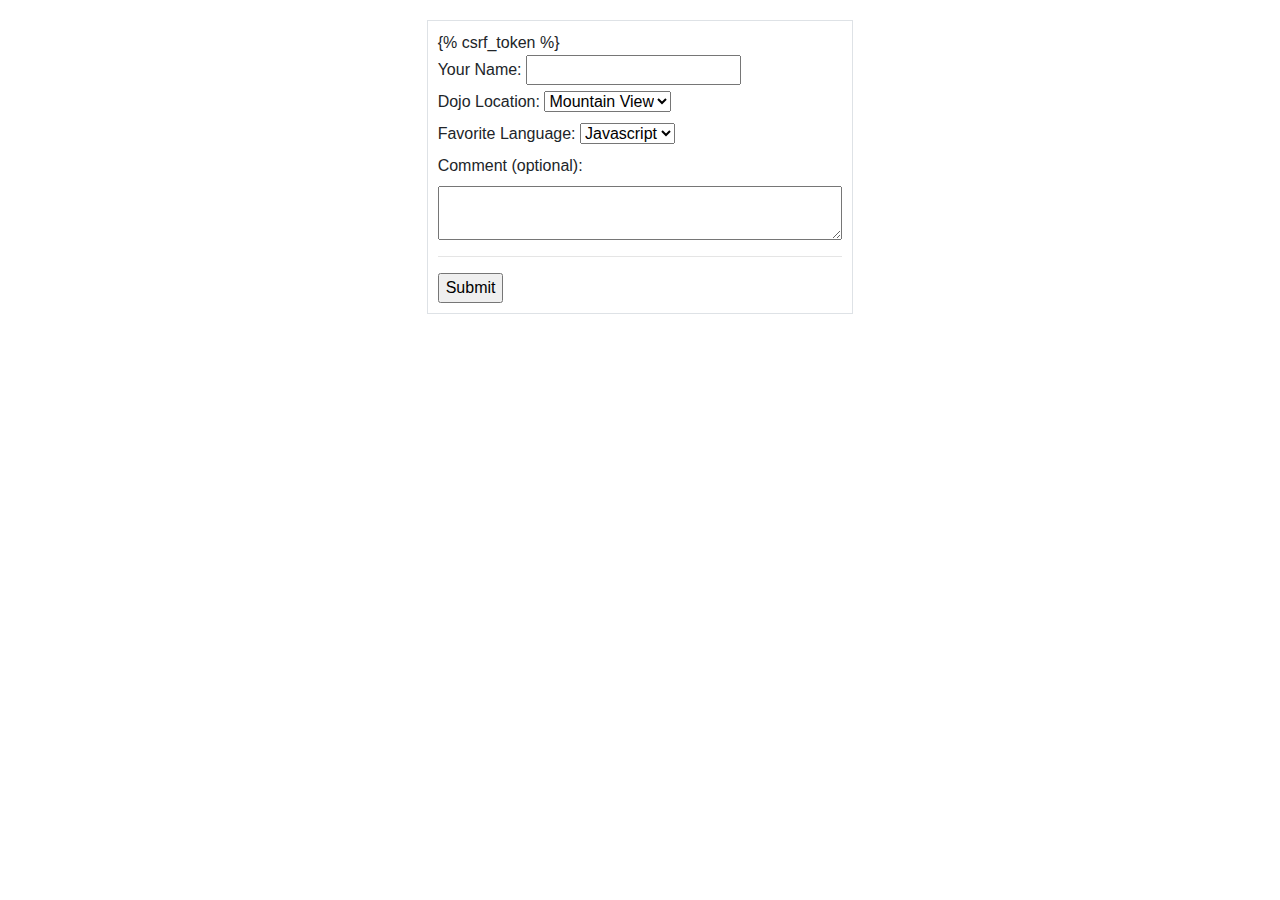
<file: main/apps/form_app/templates/form_app/index.html>
<!DOCTYPE html>
<html>
<head>
	<title>Forms with Django</title>
	<link rel="stylesheet" type="text/css" href="https://stackpath.bootstrapcdn.com/bootstrap/4.1.0/css/bootstrap.min.css">
	<style type="text/css">
		textarea {
			display: block;
			width: 100%;
		}

		.border {
			border: 2px solid black;
			padding: 10px;
			margin-top: 20px;
		}
		.row{
			margin-t
		}
	</style>
</head>
<body>
	<div class='container-fluid'>
		<div class='row'>
			<div class="col-sm-4"></div>
			<div class="col-sm-4 border">
				<form action="/submit" method='POST'>{% csrf_token %}
					<div>
						<label for='name'>Your Name:</label>
						<input type="text" name="name">
					</div>
					<div>
						<label for='location'>Dojo Location:</label>
						<select name="location">
							<option value="Mountain View">Mountain View</option>
						</select>
					</div>
					<div>
						<label for="favorite">Favorite Language:</label>
						<select name="favorite">
							<option value="Javascript">Javascript</option>
						</select>
					</div>
					<div>
						<label for='comment'>Comment (optional):</label>
						<textarea name='comment'></textarea>
					</div>
					<hr>
					<input type="submit" name="submit">
					</form>
			</div>
			<div class="col-sm-3"></div>
		</div>
	</div>

</body>
</html>
</file>
